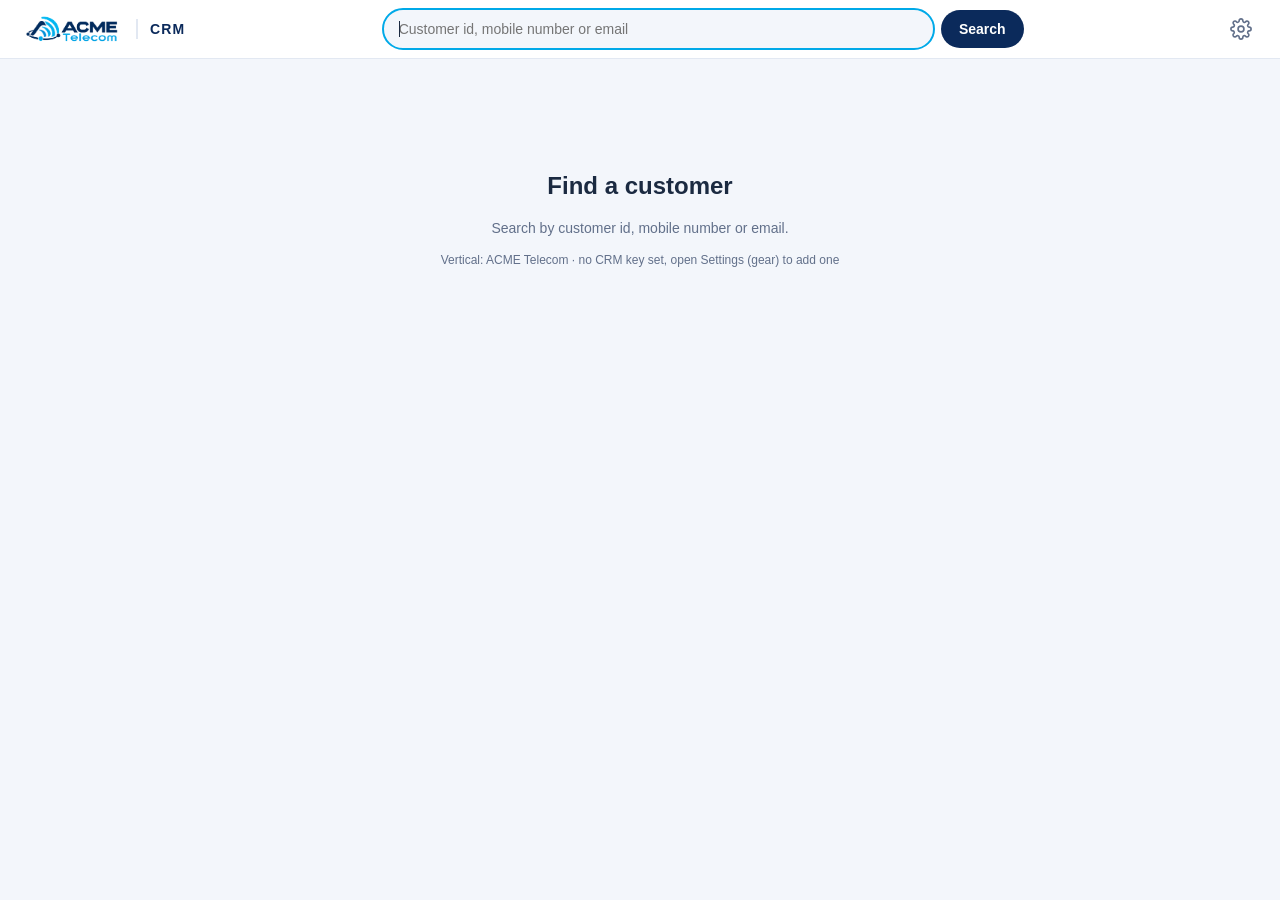
<file: index.html>
<!doctype html><html lang="en"><head><meta charset="utf-8"><meta name="viewport" content="width=device-width,initial-scale=1">
<title>ACME Platform</title><meta http-equiv="refresh" content="0; url=crm/">
<style>body{font:16px -apple-system,Segoe UI,sans-serif;display:grid;place-items:center;height:100vh;margin:0;background:#f3f6fb;color:#0b2a5b}a{color:#0b2a5b}</style></head>
<body><p>ACME Platform · <a href="crm/">CRM</a> · <a href="novapay/">NovaPay</a></p></body></html>
</file>
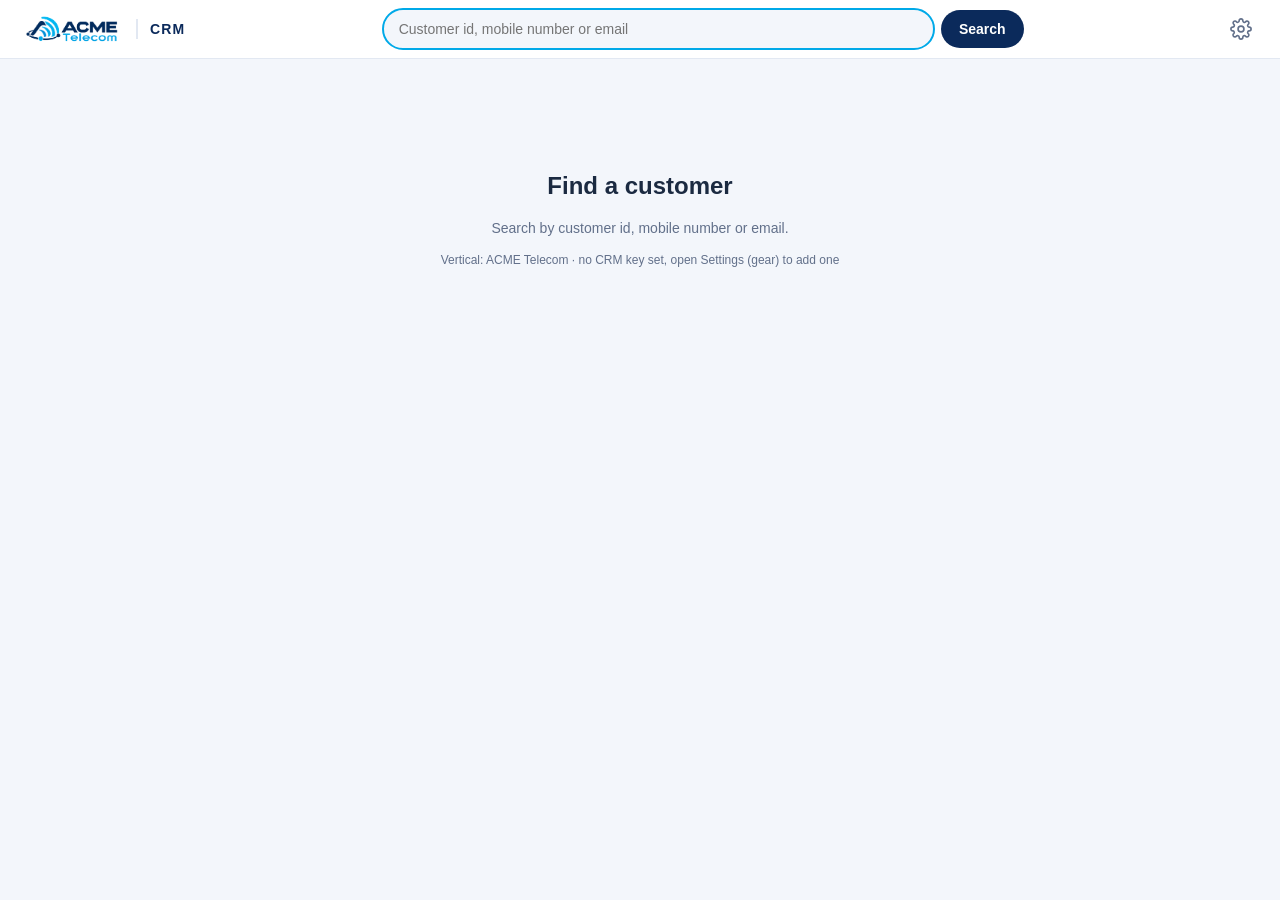
<file: crm/index.html>
<!doctype html>
<html lang="en">
<head>
<meta charset="utf-8">
<meta name="viewport" content="width=device-width, initial-scale=1">
<title>ACME CRM</title>
<link rel="stylesheet" href="style.css">
</head>
<body>
<header class="top">
  <img id="logo" class="logo" src="../assets/acme-telecom-logo.png" alt="ACME">
  <span class="appname">CRM</span>
  <form id="searchForm" class="search" autocomplete="off">
    <input id="q" type="search" placeholder="Customer id, mobile number or email" aria-label="Search customer" autofocus>
    <button type="submit">Search</button>
  </form>
  <button id="gear" class="gear" type="button" aria-label="Settings" title="Settings">
    <svg viewBox="0 0 24 24" width="22" height="22" fill="none" stroke="currentColor" stroke-width="1.8" stroke-linecap="round" stroke-linejoin="round"><circle cx="12" cy="12" r="3.2"/><path d="M19.4 15a1.7 1.7 0 0 0 .3 1.9l.1.1a2 2 0 1 1-2.8 2.8l-.1-.1a1.7 1.7 0 0 0-1.9-.3 1.7 1.7 0 0 0-1 1.5V21a2 2 0 1 1-4 0v-.1a1.7 1.7 0 0 0-1.1-1.5 1.7 1.7 0 0 0-1.9.3l-.1.1a2 2 0 1 1-2.8-2.8l.1-.1a1.7 1.7 0 0 0 .3-1.9 1.7 1.7 0 0 0-1.5-1H3a2 2 0 1 1 0-4h.1a1.7 1.7 0 0 0 1.5-1.1 1.7 1.7 0 0 0-.3-1.9l-.1-.1a2 2 0 1 1 2.8-2.8l.1.1a1.7 1.7 0 0 0 1.9.3H9a1.7 1.7 0 0 0 1-1.5V3a2 2 0 1 1 4 0v.1a1.7 1.7 0 0 0 1 1.5 1.7 1.7 0 0 0 1.9-.3l.1-.1a2 2 0 1 1 2.8 2.8l-.1.1a1.7 1.7 0 0 0-.3 1.9V9a1.7 1.7 0 0 0 1.5 1H21a2 2 0 1 1 0 4h-.1a1.7 1.7 0 0 0-1.5 1z"/></svg>
  </button>
</header>

<main id="main">
  <div id="empty" class="empty">
    <h1>Find a customer</h1>
    <p>Search by customer id, mobile number or email.</p>
    <p class="hint" id="verticalHint"></p>
  </div>
</main>

<dialog id="settings">
  <form method="dialog" id="settingsForm">
    <h2>Settings</h2>
    <label>Vertical
      <select id="verticalSel"></select>
    </label>
    <label>CRM key
      <input id="keyInput" type="password" placeholder="crm_..." autocomplete="off" spellcheck="false">
    </label>
    <p class="hint">The key is kept only in this browser. A screen-pop link can carry it as <code>#key=...</code>.</p>
    <p id="settingsMsg" class="hint"></p>
    <div class="row">
      <button type="button" id="clearKey" class="ghost">Forget key</button>
      <span class="grow"></span>
      <button type="button" id="closeSettings" class="ghost">Cancel</button>
      <button type="submit" value="save" class="primary">Save</button>
    </div>
  </form>
</dialog>

<script src="config.js"></script>
<script src="app.js"></script>
</body>
</html>
</file>
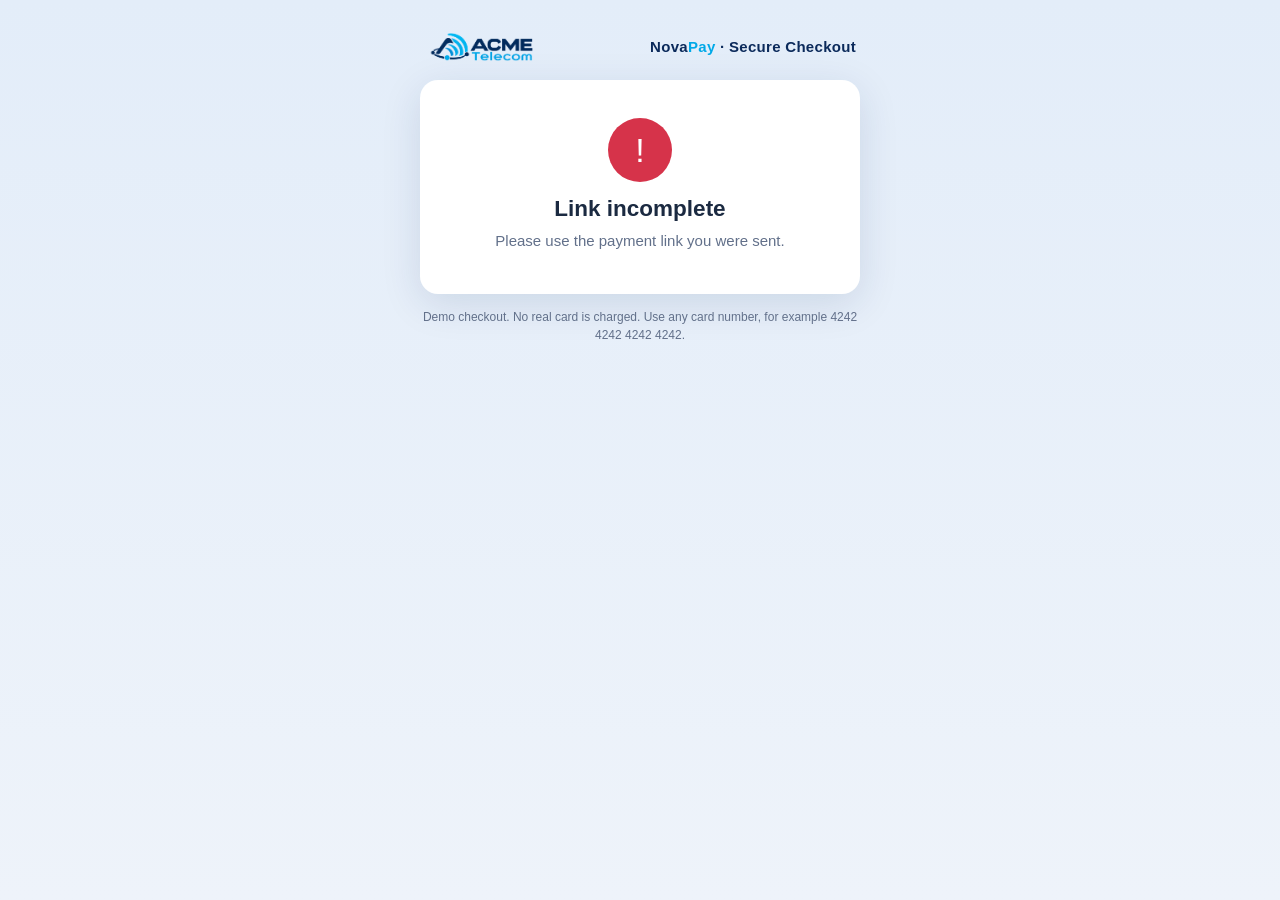
<file: novapay/index.html>
<!doctype html>
<html lang="en">
<head>
<meta charset="utf-8">
<meta name="viewport" content="width=device-width, initial-scale=1">
<title>NovaPay Secure Checkout</title>
<style>
:root{--navy:#0b2a5b;--cyan:#00a9e8;--bg:#eef3fa;--card:#fff;--ink:#1b2a41;--mute:#62708a;--line:#dfe6f1;--ok:#1a9d5b;--bad:#d6334a}
*{box-sizing:border-box}
body{margin:0;min-height:100vh;background:linear-gradient(180deg,#e3edf9,var(--bg));color:var(--ink);font:15px/1.5 -apple-system,BlinkMacSystemFont,"Segoe UI",Roboto,sans-serif;display:grid;place-items:start center;padding:24px 14px}
.wrap{width:min(440px,100%)}
.brand{display:flex;align-items:center;justify-content:space-between;margin:4px 4px 14px}
.brand img{height:38px}
.np{font-weight:800;color:var(--navy);letter-spacing:.02em}.np span{color:var(--cyan)}
.card{background:var(--card);border-radius:18px;box-shadow:0 10px 40px rgba(11,42,91,.12);padding:24px}
.amount{text-align:center;padding:6px 0 18px;border-bottom:1px solid var(--line);margin-bottom:18px}
.amount .l{color:var(--mute);font-size:13px}.amount .v{font-size:36px;font-weight:750;color:var(--navy)}
.amount .d{color:var(--mute);font-size:13px}
label{display:block;font-weight:600;font-size:13px;margin:12px 0 4px}
input{width:100%;padding:11px 13px;border:1px solid var(--line);border-radius:10px;font:inherit;background:#fbfdff;color:var(--ink)}
input:focus{outline:2px solid var(--cyan);border-color:transparent}
.two{display:grid;grid-template-columns:1fr 1fr;gap:12px}
button{width:100%;margin-top:20px;padding:13px;border:0;border-radius:12px;background:var(--navy);color:#fff;font:inherit;font-weight:700;cursor:pointer}
button:hover{background:#12417f}button:disabled{opacity:.6;cursor:default}
.demo{margin-top:14px;font-size:12px;color:var(--mute);text-align:center}
.state{text-align:center;padding:14px 0}
.state h2{margin:10px 0 4px}.state p{color:var(--mute);margin:4px 0}
.tick{width:64px;height:64px;border-radius:50%;margin:0 auto;display:grid;place-items:center;font-size:34px;color:#fff;background:var(--ok)}
.tick.bad{background:var(--bad)}.tick.wait{background:var(--mute)}
.code{display:inline-block;margin-top:8px;padding:6px 14px;border-radius:8px;background:var(--bg);font-family:ui-monospace,Menlo,monospace;font-weight:700;letter-spacing:.06em}
.err{color:var(--bad);font-size:13px;margin-top:10px;text-align:center;min-height:1em}
.hide{display:none}
@media (prefers-color-scheme:dark){:root{--bg:#0d1526;--card:#142038;--ink:#e6edf8;--mute:#9aa9c4;--line:#243453}body{background:linear-gradient(180deg,#0a1222,var(--bg))}input{background:#0f1a2f}.amount .v,.np{color:#fff}.brand img{background:#fff;border-radius:8px;padding:2px 8px}}
</style>
</head>
<body>
<div class="wrap">
  <div class="brand"><img src="../assets/acme-telecom-logo.png" alt="ACME Telecom"><div class="np">Nova<span>Pay</span> · Secure Checkout</div></div>
  <div class="card" id="card"><div class="state"><p>Loading your payment…</p></div></div>
  <p class="demo">Demo checkout. No real card is charged. Use any card number, for example 4242 4242 4242 4242.</p>
</div>

<script>
// Publishable settings: the key below can only read or pay a session when the payment link's own token is supplied.
const API = "https://bleybpoyrdbmqsfyylcj.supabase.co/functions/v1/pay-api";
const KEY = "pay_9c9a8fa09c26e70f2a5a17533d9e14232f4978d8816dffc7";

const q = new URLSearchParams(location.search);
const vertical = q.get("vertical") || "telecom", sid = q.get("session"), token = q.get("token");
const $ = (id) => document.getElementById(id), card = $("card");
const esc = (s) => String(s ?? "").replace(/[&<>"']/g, (c) => ({ "&": "&amp;", "<": "&lt;", ">": "&gt;", '"': "&quot;", "'": "&#39;" }[c]));
const money = (n, cur) => (cur === "SGD" || !cur ? "S$" : cur + " ") + Number(n).toLocaleString("en-SG", { minimumFractionDigits: 2, maximumFractionDigits: 2 });
const what = { bill: "Bill payment", topup: "Prepaid top-up" };

async function call(action, extra) {
  const r = await fetch(API, { method: "POST", headers: { "Content-Type": "application/json", Authorization: "Bearer " + KEY },
    body: JSON.stringify({ action, vertical, session_id: sid, token, ...extra }) });
  let j = {}; try { j = await r.json(); } catch {}
  return j;
}
function state(kind, title, body, extra = "") {
  const icon = { ok: "✓", bad: "!", wait: "…" }[kind];
  card.innerHTML = `<div class="state"><div class="tick ${kind === "ok" ? "" : kind}">${icon}</div><h2>${esc(title)}</h2><p>${esc(body)}</p>${extra}</div>`;
}
function done(s) {
  state("ok", "Payment successful", `${money(s.amount, s.currency)} paid. You can close this page and return to your conversation.`,
        s.confirmation_code ? `<div class="code">${esc(s.confirmation_code)}</div><p>Confirmation code</p>` : "");
}

function form(s) {
  const first = s.customer_first_name ? esc(s.customer_first_name) : "";
  card.innerHTML = `
    <div class="amount"><div class="l">${first ? "Hi " + first + ", you're paying" : "You're paying"}</div><div class="v">${money(s.amount, s.currency)}</div>
      <div class="d">${esc(what[s.reference_type] || "Payment")}${s.reference_type === "bill" ? " · bill #" + esc(s.reference_id) : ""}</div></div>
    <form id="f" autocomplete="off">
      <label for="name">Name on card</label><input id="name" required placeholder="${first || "Full name"}">
      <label for="num">Card number</label><input id="num" required inputmode="numeric" maxlength="23" placeholder="4242 4242 4242 4242">
      <div class="two"><div><label for="exp">Expiry</label><input id="exp" required maxlength="5" placeholder="MM/YY"></div>
      <div><label for="cvv">CVV</label><input id="cvv" required inputmode="numeric" maxlength="4" placeholder="123" type="password"></div></div>
      <button id="pay" type="submit">Pay ${money(s.amount, s.currency)}</button>
      <div class="err" id="err"></div>
    </form>`;
  $("num").addEventListener("input", (e) => { e.target.value = e.target.value.replace(/\D/g, "").slice(0, 19).replace(/(.{4})/g, "$1 ").trim(); });
  $("exp").addEventListener("input", (e) => { let v = e.target.value.replace(/\D/g, "").slice(0, 4); e.target.value = v.length > 2 ? v.slice(0, 2) + "/" + v.slice(2) : v; });
  $("f").addEventListener("submit", async (e) => {
    e.preventDefault();
    const digits = $("num").value.replace(/\D/g, "");
    if (digits.length < 12) { $("err").textContent = "Enter a valid card number."; return; }
    $("pay").disabled = true; $("pay").textContent = "Processing…"; $("err").textContent = "";
    // only the last four digits leave this page
    const r = await call("complete", { paid_card_last4: digits.slice(-4) });
    if (r.ok) return done(r.result);
    $("pay").disabled = false; $("pay").textContent = "Pay " + money(s.amount, s.currency);
    $("err").textContent = r.error && r.error.code === "session_not_payable" ? "This payment link has expired. Please ask for a new one." : "Payment could not be completed. Please try again.";
  });
}

(async () => {
  if (!sid || !token) return state("bad", "Link incomplete", "Please use the payment link you were sent.");
  let r; try { r = await call("get"); } catch { return state("bad", "Can't reach NovaPay", "Check your connection and try again."); }
  if (!r.ok) return state("bad", "Payment link not valid", r.error && r.error.code === "session_not_found" ? "We couldn't find this payment. Please ask for a new link." : "Something went wrong. Please try again.");
  const s = r.result;
  if (s.status === "completed") return done(s);
  if (s.status === "expired") return state("wait", "Link expired", "This payment link has expired. Please ask for a new one.");
  if (s.status !== "pending") return state("wait", "Payment unavailable", "This payment can no longer be made.");
  form(s);
})();
</script>
</body>
</html>
</file>
<file: crm/style.css>
:root{--navy:#0b2a5b;--cyan:#00a9e8;--bg:#f3f6fb;--card:#fff;--ink:#1b2a41;--mute:#62708a;--line:#e2e8f2;--ok:#1a9d5b;--warn:#d98a00;--bad:#d6334a;--r:12px}
@media (prefers-color-scheme:dark){:root{--bg:#0d1526;--card:#142038;--ink:#e6edf8;--mute:#9aa9c4;--line:#243453}.logo{background:#fff;border-radius:8px;padding:2px 8px}}
*{box-sizing:border-box}
body{margin:0;background:var(--bg);color:var(--ink);font:14px/1.45 -apple-system,BlinkMacSystemFont,"Segoe UI",Roboto,sans-serif}
.top{display:flex;align-items:center;gap:14px;padding:10px 20px;background:var(--card);border-bottom:1px solid var(--line);position:sticky;top:0;z-index:5}
.logo{height:34px}
.appname{font-weight:700;color:var(--navy);letter-spacing:.08em;padding-left:12px;border-left:2px solid var(--line)}
@media (prefers-color-scheme:dark){.appname{color:var(--cyan)}}
.search{flex:1;display:flex;gap:8px;max-width:640px;margin:0 auto}
.search input{flex:1;padding:9px 14px;border:1px solid var(--line);border-radius:999px;background:var(--bg);color:var(--ink);font-size:14px;min-width:0}
.search input:focus{outline:2px solid var(--cyan);border-color:transparent}
button{font:inherit;cursor:pointer}
.search button,.primary{background:var(--navy);color:#fff;border:0;border-radius:999px;padding:9px 18px;font-weight:600}
.search button:hover,.primary:hover{background:#12417f}
.ghost{background:transparent;border:1px solid var(--line);color:var(--ink);border-radius:999px;padding:8px 16px}
.gear{border:0;background:transparent;color:var(--mute);padding:8px;border-radius:50%;display:grid;place-items:center}
.gear:hover{background:var(--bg);color:var(--navy)}
main{max-width:1180px;margin:0 auto;padding:20px}
.empty{text-align:center;padding:90px 20px;color:var(--mute)}
.empty h1{color:var(--ink);margin:0 0 6px;font-size:24px}
.hint{font-size:12px;color:var(--mute)}
.msg{background:var(--card);border:1px solid var(--line);border-left:4px solid var(--warn);border-radius:var(--r);padding:16px 18px}
.msg.err{border-left-color:var(--bad)}
.msg h3{margin:0 0 4px}
.who{display:flex;gap:16px;align-items:center;background:var(--card);border:1px solid var(--line);border-radius:var(--r);padding:16px 20px;flex-wrap:wrap}
.avatar{width:52px;height:52px;border-radius:50%;background:linear-gradient(135deg,var(--navy),var(--cyan));color:#fff;display:grid;place-items:center;font-weight:700;font-size:18px}
.who h2{margin:0;font-size:20px}
.who .meta{color:var(--mute);display:flex;gap:6px 18px;flex-wrap:wrap;margin-top:2px}
.tag{display:inline-block;padding:2px 9px;border-radius:999px;font-size:11px;font-weight:700;background:var(--bg);color:var(--navy);border:1px solid var(--line)}
.tag.vip{background:#fff4d6;color:#8a5a00;border-color:#f0d58a}
.headline{margin:14px 0;padding:12px 16px;border-radius:var(--r);background:linear-gradient(90deg,rgba(0,169,232,.12),transparent);border-left:4px solid var(--cyan)}
.cards{display:grid;grid-template-columns:repeat(auto-fit,minmax(190px,1fr));gap:12px;margin-bottom:14px}
.kpi{background:var(--card);border:1px solid var(--line);border-radius:var(--r);padding:12px 14px;border-top:3px solid var(--ok)}
.kpi.warn{border-top-color:var(--warn)}.kpi.bad,.kpi.alert,.kpi.risk{border-top-color:var(--bad)}.kpi.info{border-top-color:var(--cyan)}
.kpi .l{font-size:11px;text-transform:uppercase;letter-spacing:.06em;color:var(--mute)}
.kpi .v{font-weight:650;margin-top:2px}
.grid{display:grid;grid-template-columns:repeat(auto-fit,minmax(340px,1fr));gap:14px}
.panel{background:var(--card);border:1px solid var(--line);border-radius:var(--r);padding:16px 18px}
.panel h3{margin:0 0 10px;font-size:13px;text-transform:uppercase;letter-spacing:.07em;color:var(--mute)}
.panel.wide{grid-column:1/-1}
dl{display:grid;grid-template-columns:auto 1fr;gap:5px 14px;margin:0}
dt{color:var(--mute)}dd{margin:0;text-align:right;font-weight:550}
.bar{height:8px;border-radius:99px;background:var(--bg);overflow:hidden;margin:3px 0 10px}
.bar>i{display:block;height:100%;background:var(--cyan)}.bar>i.warn{background:var(--warn)}.bar>i.bad{background:var(--bad)}
.bl{display:flex;justify-content:space-between;font-size:12px;color:var(--mute)}
table{width:100%;border-collapse:collapse}
td,th{padding:6px 4px;text-align:left;border-bottom:1px solid var(--line);vertical-align:top}
th{font-size:11px;text-transform:uppercase;color:var(--mute);letter-spacing:.05em}
td.n,th.n{text-align:right}
.st{padding:2px 9px;border-radius:999px;font-size:11px;font-weight:700;background:var(--bg)}
.st.unpaid,.st.open,.st.high,.st.urgent{background:#fde8eb;color:var(--bad)}
.st.paid,.st.resolved,.st.closed{background:#e1f6ec;color:var(--ok)}
.st.in_progress,.st.pending_customer,.st.normal{background:#fff1d6;color:var(--warn)}
.tl{list-style:none;margin:0;padding:0}
.tl li{display:grid;grid-template-columns:110px 1fr;gap:10px;padding:9px 0;border-bottom:1px solid var(--line)}
.tl .t{color:var(--mute);font-size:12px}
.by{font-size:11px;font-weight:700;color:var(--cyan);text-transform:uppercase;letter-spacing:.05em}
.muted{color:var(--mute)}
.offer{padding:9px 0;border-bottom:1px solid var(--line)}.offer:last-child{border:0}
.offer b{display:block}
dialog{border:0;border-radius:16px;padding:22px 24px;width:min(420px,92vw);background:var(--card);color:var(--ink);box-shadow:0 20px 60px rgba(0,0,0,.3)}
dialog::backdrop{background:rgba(8,16,36,.5)}
dialog h2{margin:0 0 12px}
dialog label{display:block;font-weight:600;margin:12px 0 0}
dialog select,dialog input{display:block;width:100%;margin-top:5px;padding:9px 12px;border:1px solid var(--line);border-radius:8px;background:var(--bg);color:var(--ink);font:inherit}
.row{display:flex;gap:8px;margin-top:16px;align-items:center}.grow{flex:1}
.loading{text-align:center;padding:70px;color:var(--mute)}
@media (max-width:640px){.top{flex-wrap:wrap}.search{order:3;flex-basis:100%;max-width:none}.tl li{grid-template-columns:1fr}}

.embedded .top{position:static;padding:8px 12px}.embedded .appname{display:none}.embedded main{padding:12px}.embedded .logo{height:26px}

/* proactive WhatsApp panel */
.types{display:flex;gap:6px;flex-wrap:wrap;margin-bottom:10px}
.ptype{padding:6px 14px;font-size:13px}.ptype.on{background:var(--navy);color:#fff;border-color:var(--navy)}
.preview{background:var(--bg);border:1px solid var(--line);border-radius:10px;padding:10px 12px;margin-bottom:10px;white-space:pre-line;font-size:13px}
.block{display:block;width:100%}.primary:disabled{opacity:.45;cursor:default}
.primary.confirm{background:var(--warn)}
.pstatus{margin-top:8px;padding:8px 10px;border-radius:8px;font-size:13px}.pstatus.ok{background:#e1f6ec;color:var(--ok)}.pstatus.err{background:#fde8eb;color:var(--bad)}
.panel h4{margin:14px 0 6px;font-size:11px;text-transform:uppercase;letter-spacing:.07em;color:var(--mute)}
.sent{list-style:none;margin:0;padding:0}.sent li{display:grid;grid-template-columns:1fr auto auto;gap:10px;align-items:center;padding:5px 0;border-bottom:1px solid var(--line);font-size:13px}.sent li:last-child{border:0}
</file>
